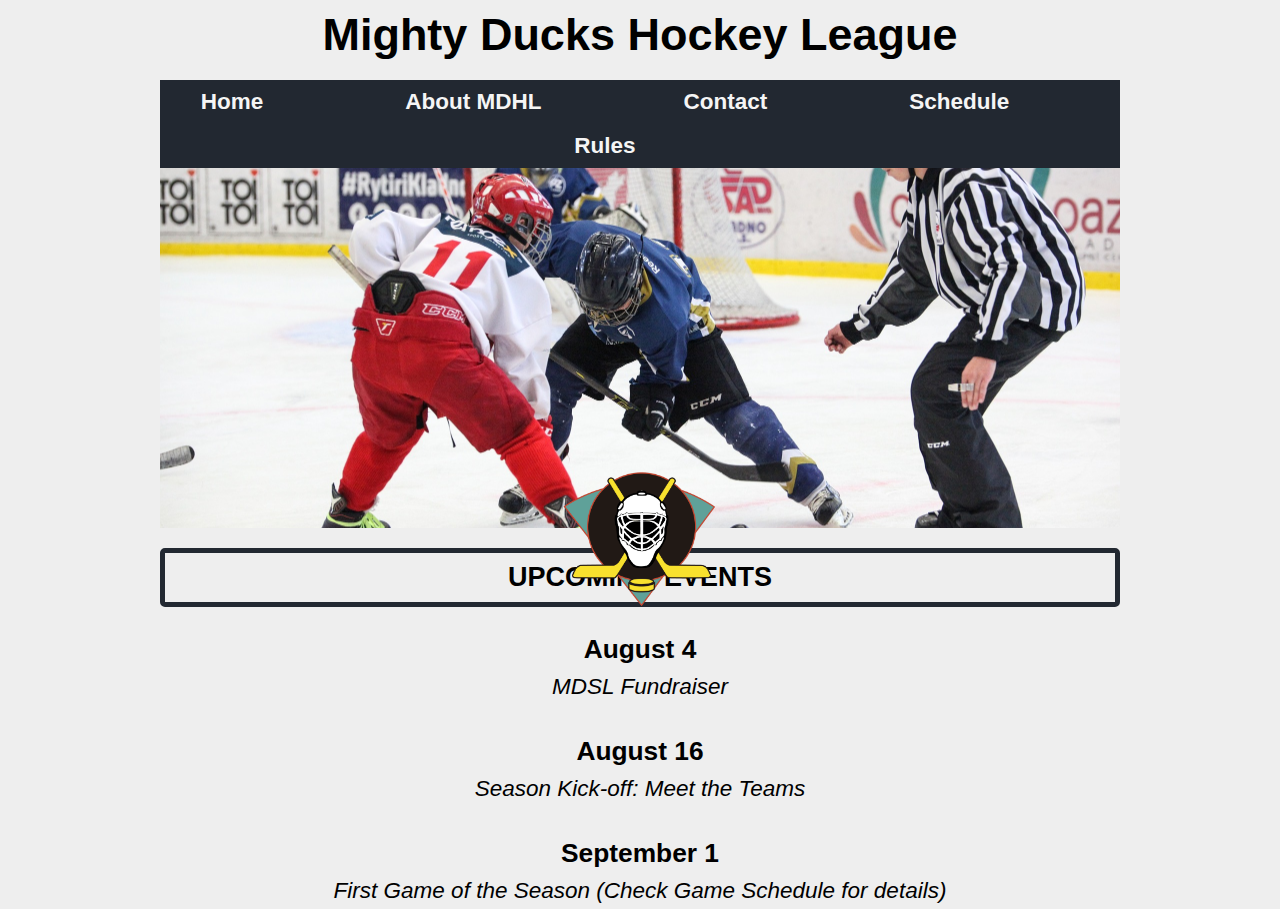
<file: index.html>
<!DOCTYPE html>
<html lang="en">
<head>
    <meta charset="UTF-8">
    <meta http-equiv="X-UA-Compatible" content="IE=edge">
    <meta name="viewport" content="width=device-width, initial-scale=1.0">
    <title>TASK 3</title>
</head>
<body>
    <link rel="stylesheet" href="./Personal_style.css"><!--  PERSONAL DESIGN    --> 

    <h1>Mighty Ducks Hockey League</h1>   

<nav>   
<a class="nav-item" href="./index.html">Home</a> 
<a class="nav-item" href="./about.html">About MDHL</a> 
<a class="nav-item" href="./contact.html">Contact</a> 
<a class="nav-item" href="./schedule.html">Schedule</a> 
<a class="nav-item" href="./rules.html">Rules</a> 
<img src="./Assets/design1_image1.jpg" alt="design_image">    
<img id="nav-logo" src="./Assets/Logo2.png" alt="logo">
</nav>

<div>
    <h2 id="subtittle">UPCOMING EVENTS</h2> 
</div>


    <section class="principal-section">
        <dl class="txt">
            <dt> <h3>August 4</h3></dt>
            <dd><i>MDSL Fundraiser</i></dd>
        
        <dt><h3>August 16</h3></dt> 
            <dd><i>Season Kick-off: Meet the Teams</i></dd>
        
            <dt><h3>September 1</h3></dt>
            <dd><i>First Game of the Season (Check Game Schedule for details)</i></dd>
    
        </dl>
     
        
    </section>
    
</body>
</html>
</file>
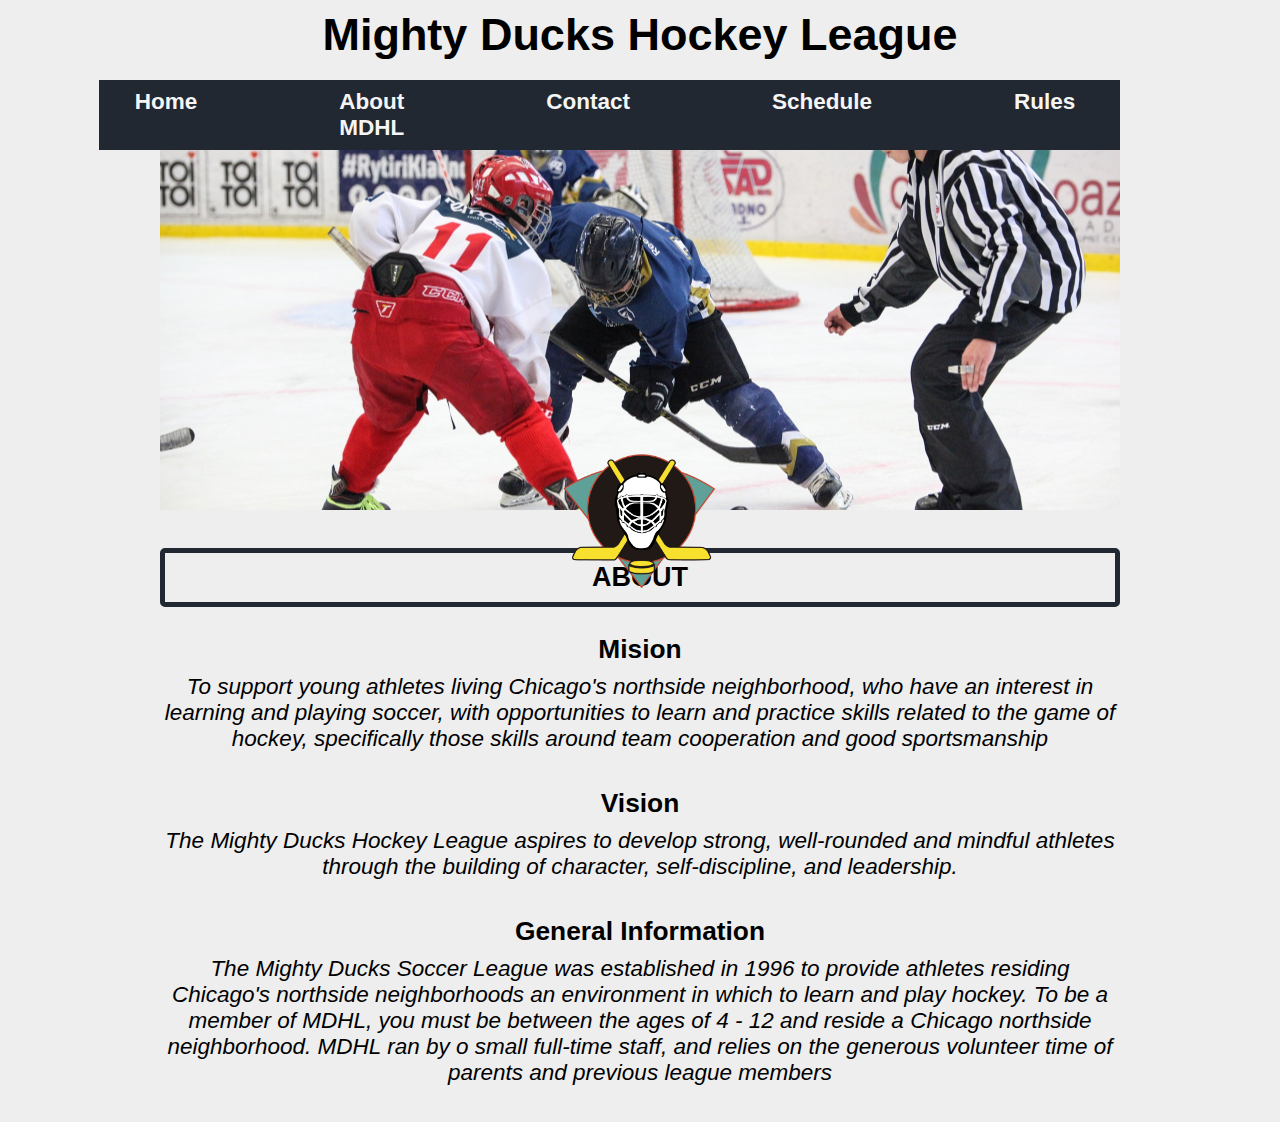
<file: about.html>
<!DOCTYPE html>
<html lang="en">
<head>
    <meta charset="UTF-8">
    <meta http-equiv="X-UA-Compatible" content="IE=edge">
    <meta name="viewport" content="width=device-width, initial-scale=1.0">
    <title>About</title>
</head>
<body>
    <link rel="stylesheet" href="./Personal_style.css"><!--  PERSONAL DESIGN    --> 

    <h1>Mighty Ducks Hockey League</h1> 
    <nav>  
        <div class="nav-box"> <a class="nav-item" href="./index.html">Home</a> 
            <a class="nav-item" href="./about.html">About MDHL</a> 
            <a class="nav-item" href="./contact.html">Contact</a> 
            <a class="nav-item" href="./schedule.html">Schedule</a> 
            <a class="nav-item" href="./rules.html">Rules</a> </div> 
       
        <img src="./Assets/design1_image1.jpg" alt="design_image">    
        <img id="nav-logo" src="./Assets/Logo2.png" alt="logo">
        </nav>

        <div>
            <h2 id="subtittle">ABOUT</h2> 
        </div>
    
    <section class="principal-section">    
            <dl class="txt">
                <dt> <h3>Mision</h3></dt>
                <dd><i>To support young athletes living Chicago's northside neighborhood, who have an interest in
                    learning and playing soccer, with opportunities to learn and practice skills related to the game of
                    hockey, specifically those skills around team cooperation and good sportsmanship
                    </i></i></dd>
            
            <dt><h3>Vision</h3></dt> 
                <dd><i>The Mighty Ducks Hockey League aspires to develop strong, well-rounded and mindful athletes through the building of character, self-discipline, and leadership.</i></dd>
            
                <dt><h3>General Information</h3></dt>
                <dd><i>The Mighty Ducks Soccer League was established in 1996 to provide athletes residing
                    Chicago's northside neighborhoods an environment in which to learn and play hockey.
                    To be a member of MDHL, you must be between the ages of 4 - 12 and reside a Chicago northside
                    neighborhood. MDHL ran by o small full-time staff, and relies on the generous volunteer time of
                    parents and previous league members</i></dd>
        
            </dl>
            
            
    </section>

</body>
</html>
</file>
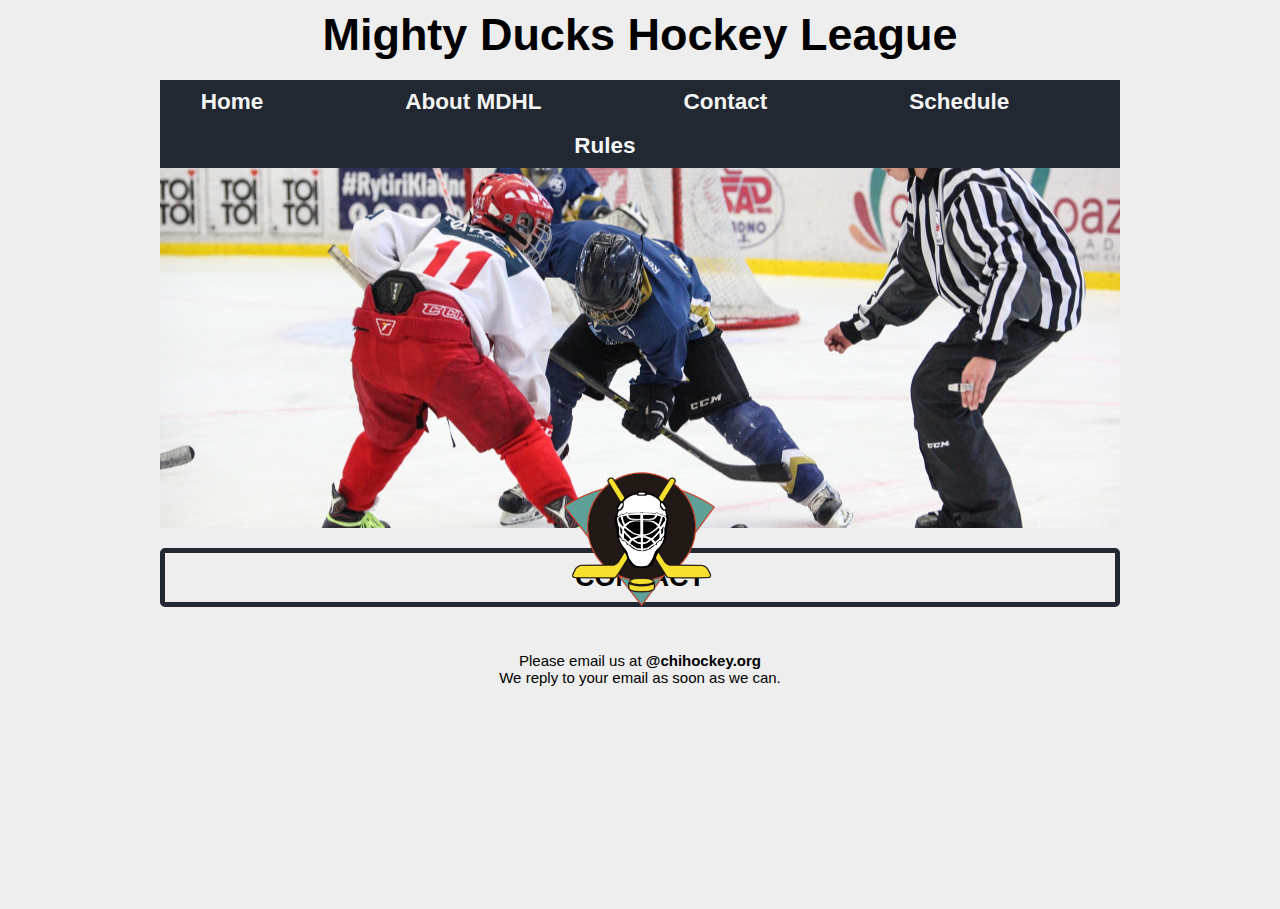
<file: contact.html>
<!DOCTYPE html>
<html lang="en">
<head>
    <meta charset="UTF-8">
    <meta http-equiv="X-UA-Compatible" content="IE=edge">
    <meta name="viewport" content="width=device-width, initial-scale=1.0">
    <title>Contact</title>
</head>
<body>
    <link rel="stylesheet" href="./Personal_style.css"><!--  PERSONAL DESIGN    --> 

    <h1>Mighty Ducks Hockey League</h1> 
    <nav>   
        <a class="nav-item" href="./index.html">Home</a> 
        <a class="nav-item" href="./about.html">About MDHL</a> 
        <a class="nav-item" href="./contact.html">Contact</a> 
        <a class="nav-item" href="./schedule.html">Schedule</a> 
        <a class="nav-item" href="./rules.html">Rules</a> 
        <img src="./Assets/design1_image1.jpg" alt="design_image">    
        <img id="nav-logo" src="./Assets/Logo2.png" alt="logo">
        </nav>     
        <div>
            <h2 id="subtittle">CONTACT</h2> 
        </div> 

        <section class="principal-section-ms">                      
                <p>Please email us at <b>@chihockey.org </b>    <br>           
              We reply to your email as soon as we can.</p>
            
            
        </section>
        
</body>
</html>
</file>
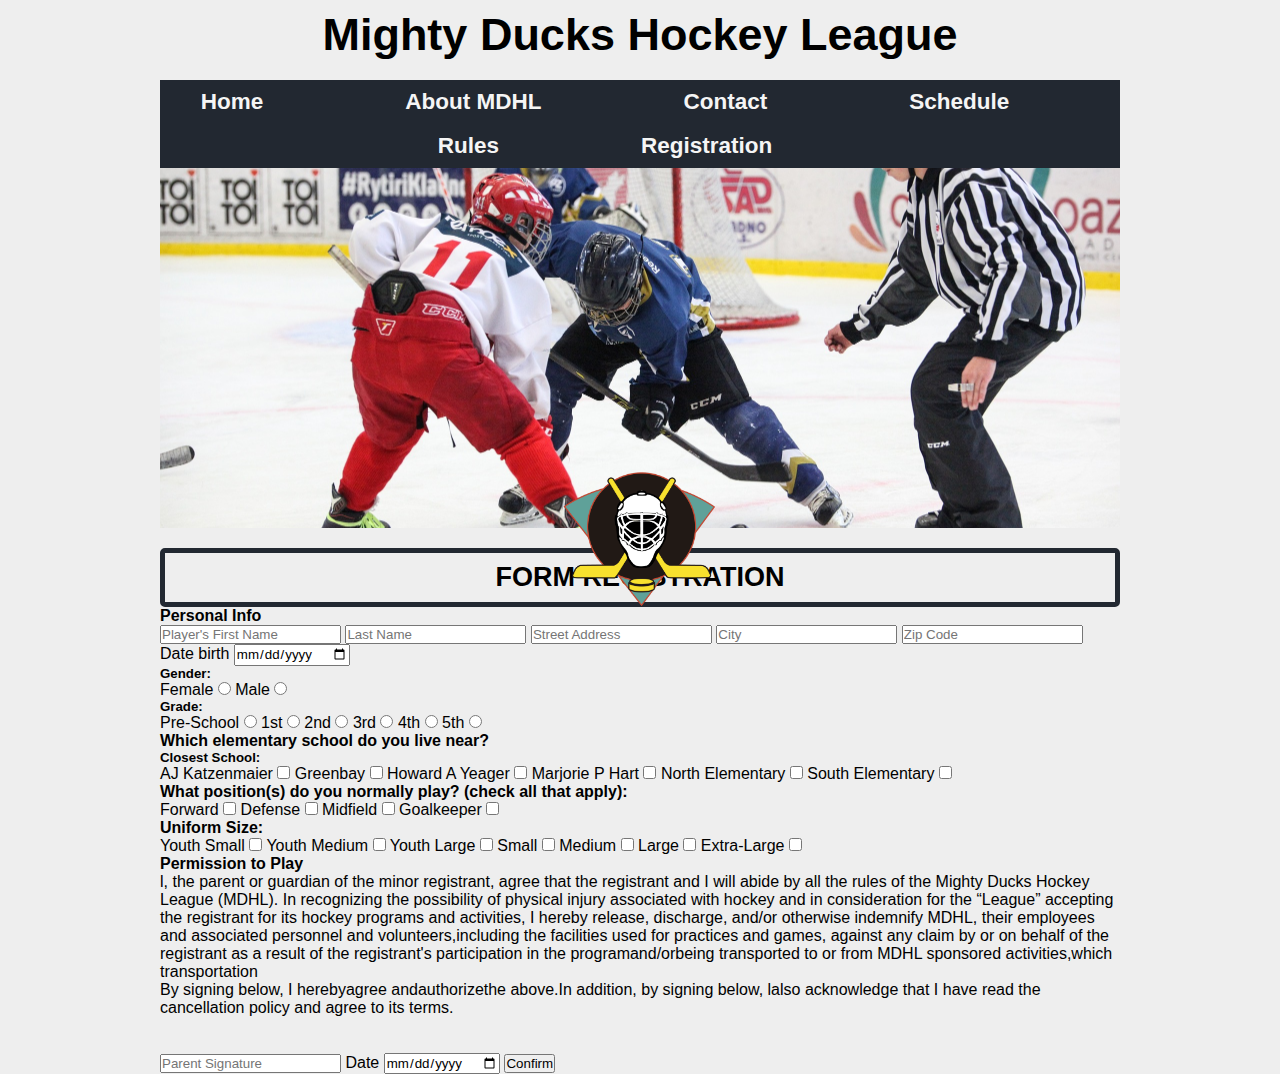
<file: registration.html>
<!DOCTYPE html>
<html lang="en">
<head>
    <meta charset="UTF-8">
    <meta http-equiv="X-UA-Compatible" content="IE=edge">
    <meta name="viewport" content="width=device-width, initial-scale=1.0">
    <title>TASK 3</title>
</head>
<body>
    <link rel="stylesheet" href="./Personal_style.css"><!--  PERSONAL DESIGN    --> 

    <h1>Mighty Ducks Hockey League</h1>   

<nav>   
<a class="nav-item" href="./index.html">Home</a> 
<a class="nav-item" href="./about.html">About MDHL</a> 
<a class="nav-item" href="./contact.html">Contact</a> 
<a class="nav-item" href="./schedule.html">Schedule</a> 
<a class="nav-item" href="./rules.html">Rules</a> 
<a class="nav-item" href="./registration.html">Registration</a>
<img src="./Assets/design1_image1.jpg" alt="design_image">    
<img id="nav-logo" src="./Assets/Logo2.png" alt="logo">
</nav>

<div>
    <h2 id="subtittle">FORM REGISTRATION</h2> 
</div>

<section class="form-section">
    <form action="./show_data.html">
        <h4>Personal Info</h4>
        <input class="controls" type="text" name="name"  placeholder="Player's First Name">
        <input class="controls" type="text" name="last_name" id placeholder="Last Name">
        <input class="controls" type="text" name="address" placeholder="Street Address">
        <input class="controls" type="text" name="city" placeholder="City">
        <input class="controls" type="text" name="zip_code" placeholder="Zip Code">
        <label >
        Date birth
        <input class="controls" type="date" name="bith_date" placeholder="Birth Date (mm/dd/yyyy)">
        </label>
        
        <section class="section-check">
            <h5>Gender:</h5>
            <label>
            Female  
            <input class="controls-check" type="radio" name="gender_f" placeholder="">    
            </label>
            <label>
            Male  
            <input class="controls-check" type="radio" name="gender_m" placeholder="">    
            </label>    
        </section>
        <section class="section-check"> 
            <h5>Grade:</h5>
            <label>
            Pre-School  
            <input class="controls-check" type="radio" name="grade_pre" placeholder="">    
            </label>
            <label>
            1st  
            <input class="controls-check" type="radio" name="grade_1" placeholder="">    
            </label>
            <label>
            2nd 
            <input class="controls-check" type="radio" name="grade_2" placeholder="">    
            </label>
            <label>
            3rd 
            <input class="controls-check" type="radio" name="grade_3" placeholder="">    
            </label>
            <label>
            4th 
            <input class="controls-check" type="radio" name="grade_4" placeholder="">    
            </label>
            <label>
            5th
            <input class="controls-check" type="radio" name="grade_5" placeholder="">    
            </label>   
        </section>
        


        <section class="section-check">
        <h4>Which elementary school do you live near?</h4>
        <h5>Closest School:</h5>
        <label>
        AJ Katzenmaier  
        <input class="controls-check" type="checkbox" name="school_aj" placeholder="">    
        </label>
        <label>
        Greenbay
        <input class="controls-check" type="checkbox" name="school_green" placeholder="">    
        </label>
        <label>
        Howard A Yeager  
        <input class="controls-check" type="checkbox" name="school_howard" placeholder="">    
        </label>
        <label>
        Marjorie P Hart
        <input class="controls-check" type="checkbox" name="school_marjorie" placeholder="">    
        </label>
        <label>
        North Elementary
        <input class="controls-check" type="checkbox" name="school_north" placeholder="">    
        </label>
        <label>
        South Elementary
        <input class="controls-check" type="checkbox" name="school_south" placeholder="">    
        </label>
        </section>
        
        
        <section class="section-check">
        <h4>What position(s) do you normally play? (check all that apply):</h4>       
        <label>
        Forward 
        <input class="controls-check" type="checkbox" name="pos_for" placeholder="">    
        </label>
        <label>
        Defense 
        <input class="controls-check" type="checkbox" name="pos_def" placeholder="">    
        </label>
        <label>
        Midfield 
        <input class="controls-check" type="checkbox" name="pos_mid" placeholder="">    
        </label>
        <label>
        Goalkeeper 
        <input class="controls-check" type="checkbox" name="pos_goal" placeholder="">    
        </label>
        </section>

        <section class="section-check">
            <h4>Uniform Size:</h4>       
            <label>
            Youth Small
            <input class="controls-check" type="checkbox" name="youth_s" placeholder="">    
            </label>
            <label>
           Youth Medium
            <input class="controls-check" type="checkbox" name="youth_m" placeholder="">    
            </label>
            <label>
           Youth Large 
            <input class="controls-check" type="checkbox" name="youth_l" placeholder="">    
            </label>
            <label>
            Small 
            <input class="controls-check" type="checkbox" name="s" placeholder="">    
            </label>
            <label>
            Medium 
            <input class="controls-check" type="checkbox" name="m" placeholder="">    
            </label>
            <label>
            Large 
            <input class="controls-check" type="checkbox" name="l" placeholder="">    
            </label>
            <label>
            Extra-Large 
            <input class="controls-check" type="checkbox" name="e-l" placeholder="">    
            </label>
            </section>
        

        <h4>Permission to Play</h4>
        <p>l, the parent or guardian of the minor registrant, agree that the registrant and I will abide by all the
            rules of the Mighty Ducks Hockey League (MDHL). In recognizing the possibility of physical injury
            associated with hockey and in consideration for the “League” accepting the registrant for its
            hockey programs and activities, I hereby release, discharge, and/or otherwise indemnify MDHL,
            their employees and associated personnel and volunteers,including the facilities used for
            practices and games, against any claim by or on behalf of the registrant as a result of the
            registrant's participation in the programand/orbeing transported to or from MDHL sponsored activities,which transportation
            <br>
            By signing below, I herebyagree andauthorizethe above.In addition, by signing below, lalso acknowledge that I have read the cancellation policy and agree to its terms.
        </p> 
        <label>
            <input class="controls" type="text" name="parent_signature"  placeholder="Parent Signature">   
        </label>
        
            
        <label >
            Date
            <input class="controls" type="date" name="date"  placeholder="Date">   
        </label>
           
            
        
        
        <input class="botons" type="submit" value="Confirm">
    </form>
  </section>
    
</body>
</html>
</file>
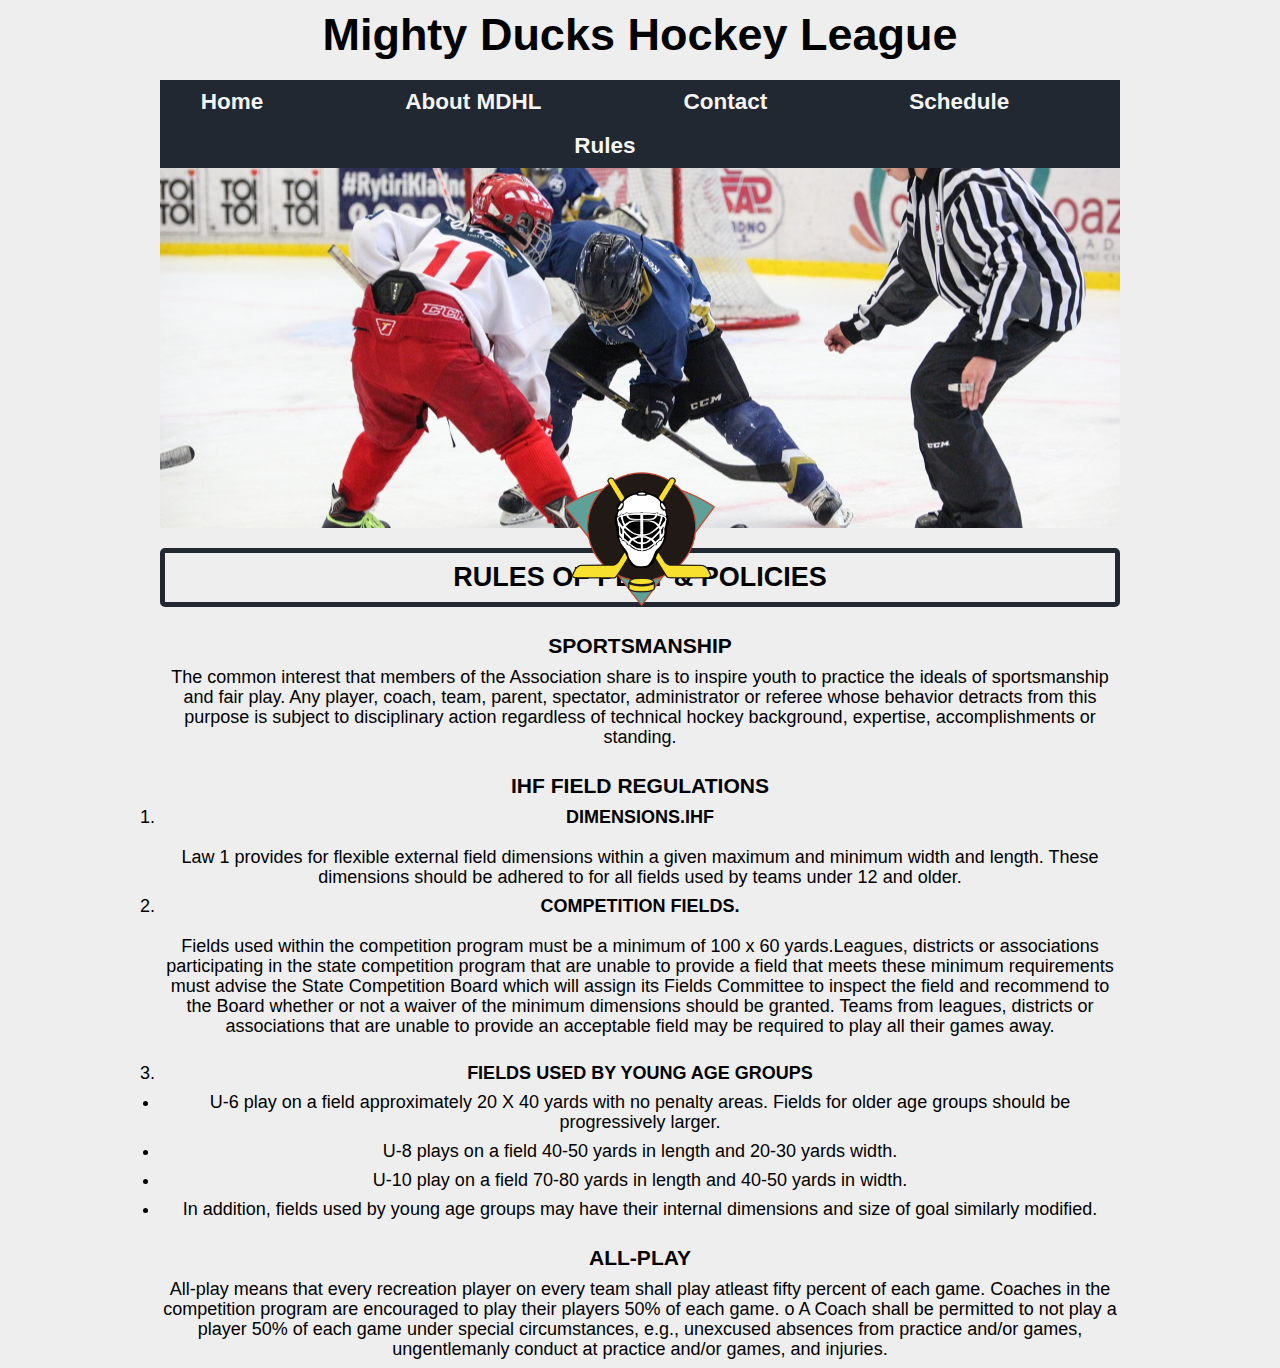
<file: rules.html>
<!DOCTYPE html>
<html lang="en">
<head>
    <meta charset="UTF-8">
    <meta http-equiv="X-UA-Compatible" content="IE=edge">
    <meta name="viewport" content="width=device-width, initial-scale=1.0">
    <title>TASK 2 PERSONAL DESIGN</title>
</head>
<body>
    <link rel="stylesheet" href="./Personal_style.css"><!--  PERSONAL DESIGN    --> 

    <h1>Mighty Ducks Hockey League</h1>   

    <nav>   
        <a class="nav-item" href="./index.html">Home</a> 
        <a class="nav-item" href="./about.html">About MDHL</a> 
        <a class="nav-item" href="./contact.html">Contact</a> 
        <a class="nav-item" href="./schedule.html">Schedule</a> 
        <a class="nav-item" href="./rules.html">Rules</a> 
        <img src="./Assets/design1_image1.jpg" alt="design_image">    
        <img id="nav-logo" src="./Assets/Logo2.png" alt="logo">
        </nav>

<div>
    <h2 id="subtittle">RULES OF PLAY & POLICIES</h2> 
</div>


    <section class="list-rules">
      
            <dl>
            <dt> <h3>SPORTSMANSHIP</h3></dt>
            <dd>The common interest that members of the Association share is to inspire
                youth to practice the ideals of sportsmanship and fair play. Any player, coach,
                team, parent, spectator, administrator or referee whose behavior detracts from
                this purpose is subject to disciplinary action regardless of technical hockey
                background, expertise, accomplishments or standing.</dd>
            </dl>   

        <ol><h3>IHF FIELD REGULATIONS</h3>
            <li><h4> DIMENSIONS.IHF</h4> <br> Law 1 provides for flexible external field dimensions within
                a given maximum and minimum width and length. These dimensions should be
                adhered to for all fields used by teams under 12 and older. </li>
                <li><h4>COMPETITION FIELDS.</h4><br> Fields used within the competition program must be
                    a minimum of 100 x 60 yards.Leagues, districts or associations participating in
                    the state competition program that are unable to provide a field that meets these
                    minimum requirements must advise the State Competition Board which will
                    assign its Fields Committee to inspect the field and recommend to the Board
                    whether or not a waiver of the minimum dimensions should be granted. Teams
                    from leagues, districts or associations that are unable to provide an acceptable
                    field may be required to play all their games away.</li>
                    <li><ul><h4>FIELDS USED BY YOUNG AGE GROUPS</h4> </ul> </li></ol> 
                        <li>U-6 play on a field approximately 20 X 40 yards with no penalty areas. Fields
                            for older age groups should be progressively larger.</li> 
                       <li>U-8 plays on a field 40-50 yards in length and 20-30 yards width.</li> 
                        <li>U-10 play on a field 70-80 yards in length and 40-50 yards in width.</li> 
                       <li>In addition, fields used by young age groups may have their internal dimensions and size of goal similarly modified.</li> 
                        
               
            <dt><h3>ALL-PLAY</h3></dt>
            <dd>All-play means that every recreation player on every team shall play atleast
                fifty percent of each game. Coaches in the competition program are encouraged
                to play their players 50% of each game.
                o A Coach shall be permitted to not play a player 50% of each game
                under special circumstances, e.g., unexcused absences from practice
                and/or games, ungentlemanly conduct at practice and/or games, and
                injuries.</dd>
              
    </section>
    
</body>
</html>
</file>
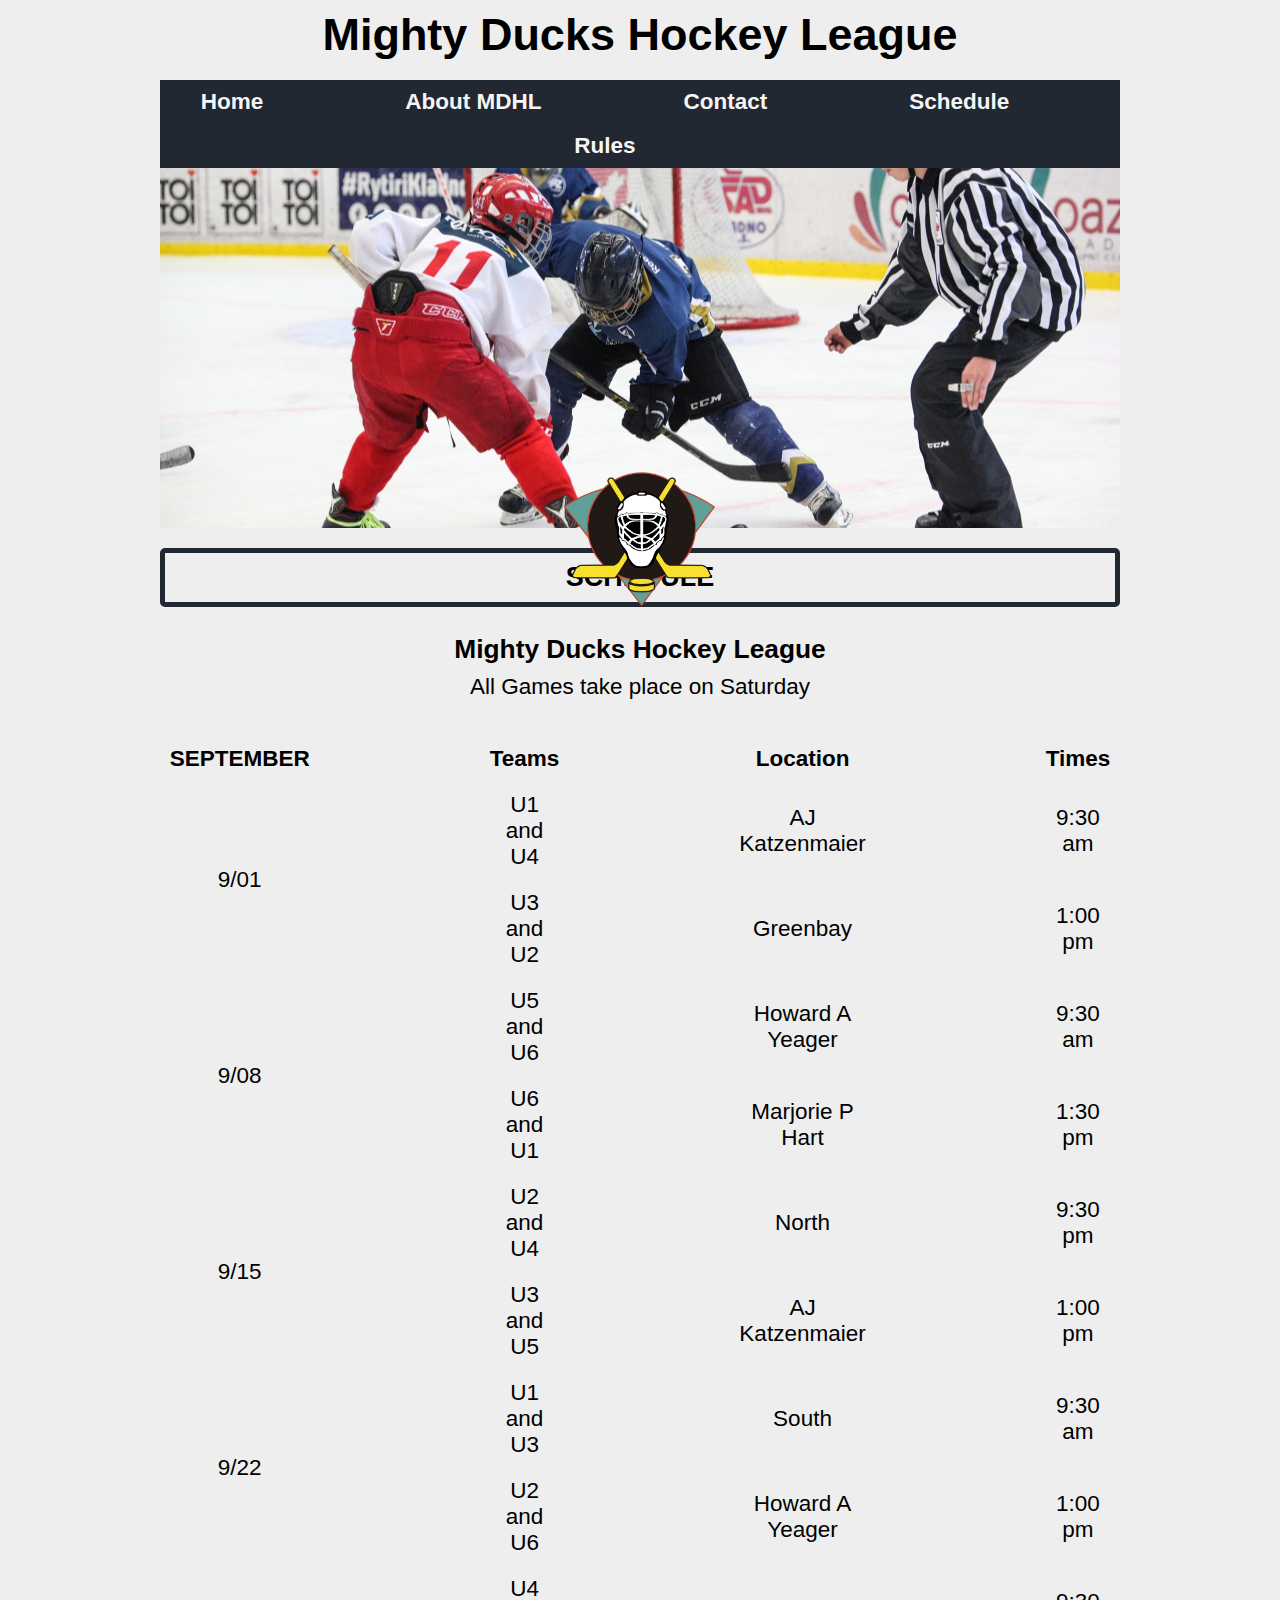
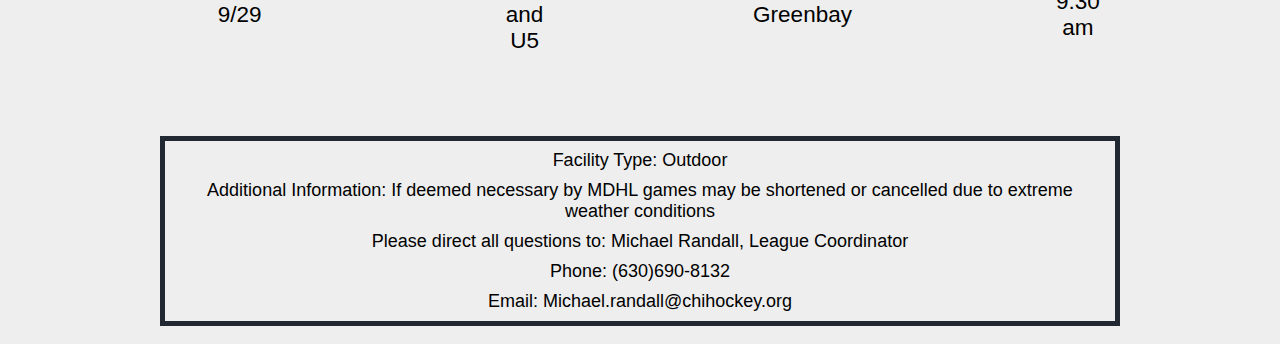
<file: schedule.html>
<!DOCTYPE html>
<html lang="en">
<head>
    <meta charset="UTF-8">
    <meta http-equiv="X-UA-Compatible" content="IE=edge">
    <meta name="viewport" content="width=device-width, initial-scale=1.0">
    <title>TASK 2 PERSONAL DESIGN</title>
</head>
<body>
    <link rel="stylesheet" href="./Personal_style.css"><!--  PERSONAL DESIGN    --> 

    <h1>Mighty Ducks Hockey League</h1>   

    <nav>   
        <a class="nav-item" href="./index.html">Home</a> 
        <a class="nav-item" href="./about.html">About MDHL</a> 
        <a class="nav-item" href="./contact.html">Contact</a> 
        <a class="nav-item" href="./schedule.html">Schedule</a> 
        <a class="nav-item" href="./rules.html">Rules</a> 
        <img src="./Assets/design1_image1.jpg" alt="design_image">    
        <img id="nav-logo" src="./Assets/Logo2.png" alt="logo">
        </nav>

<div>
    <h2 id="subtittle">SCHEDULE</h2> 
</div>


    <section class="principal-section">
        <h3>Mighty Ducks Hockey League</h3>
        <p>All Games take place on Saturday</p>
        <table class="schedule">
            <tr>
                <th>SEPTEMBER</th>
                <th>Teams</th>
                <th>Location</th>
                <th>Times</th>
            </tr>
            <tr>
                <td rowspan="2">9/01</td>
                <td>U1 and U4</td>
                <td>AJ Katzenmaier</td>
                <td>9:30 am</td>
            </tr>
            <tr>
                <td >U3 and U2</td>
                <td>Greenbay</td>
                <td>1:00 pm</td>
            </tr>
            <tr>
                <td rowspan="2">9/08</td>
                <td>U5 and U6</td>
                <td>Howard A Yeager</td>
                <td>9:30 am</td>
            </tr>
            <tr>
                <td>U6 and U1</td>
                <td>Marjorie P Hart</td>
                <td>1:30 pm</td>
            </tr>
            <tr>
                <td rowspan="2">9/15</td>
                <td>U2 and U4</td>
                <td>North</td>
                <td>9:30 pm</td>
            </tr>
            <tr>
                <td>U3 and U5</td>
                <td>AJ Katzenmaier</td>
                <td>1:00 pm</td>
            </tr>
            <tr>
                <td rowspan="2">9/22</td>
                <td>U1 and U3</td>
                <td>South</td>
                <td>9:30 am</td>
            </tr>
            <tr>
                <td>U2 and U6</td>
                <td>Howard A Yeager</td>
                <td>1:00 pm</td>
            </tr>
            <tr>
                <td>9/29</td>
                <td>U4 and U5</td>
                <td>Greenbay</td>
                <td>9:30 am</td>
            </tr>
        </table>

        
    </section>
    <section class="center-txt">
        <p>Facility Type: Outdoor</p>
        <p>Additional Information: If deemed necessary by MDHL games may be shortened or cancelled due to extreme weather conditions</p>
        <p>Please direct all questions to: Michael Randall, League Coordinator</p>
        <p>Phone: (630)690-8132</p>
        <p>Email: Michael.randall@chihockey.org</p>
    </section>
    
</body>
</html>
</file>
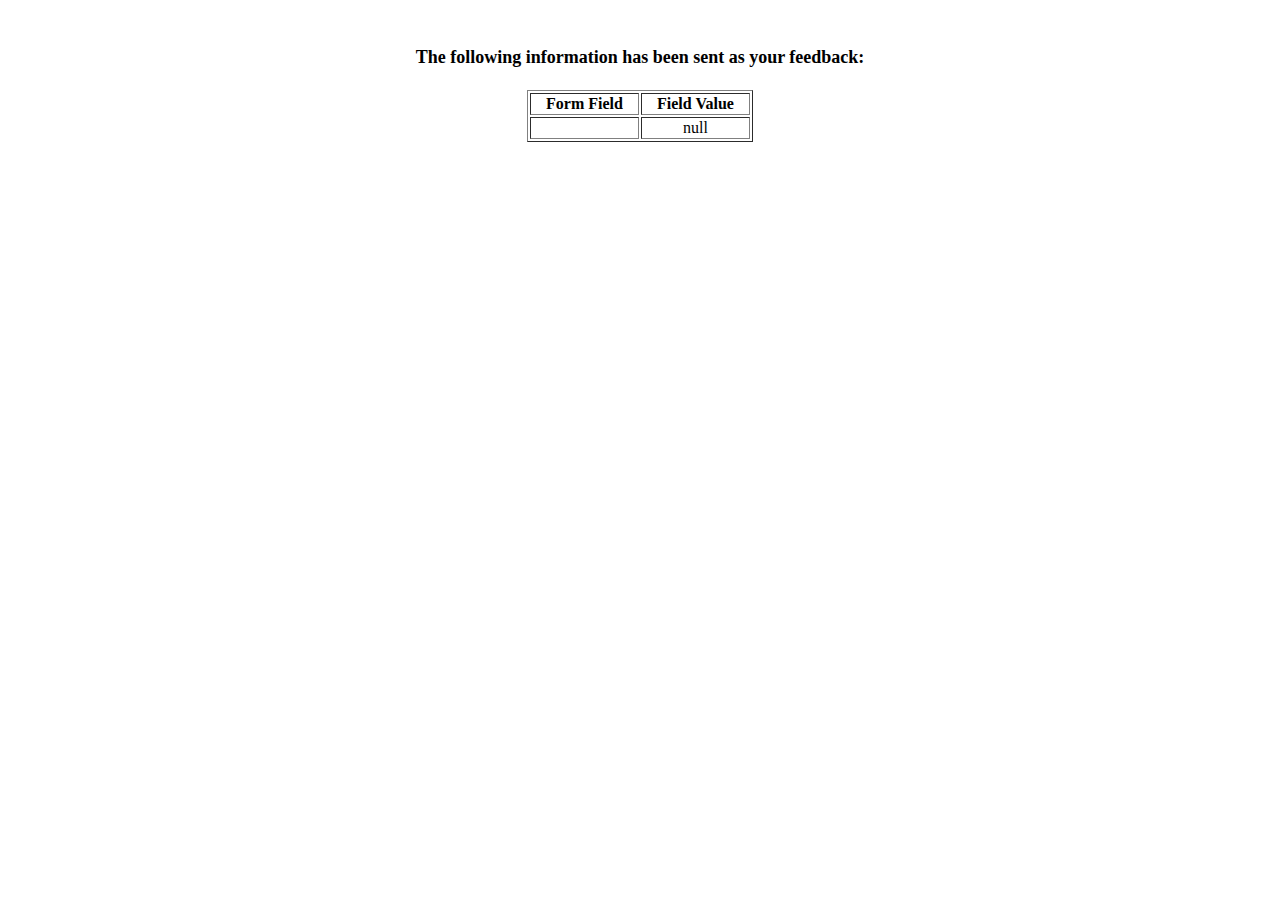
<file: show_data.html>
<html>
<head>
<title>Feedback Sent</title>
</head>
<body>
<p align=center>&nbsp;</p>
<h1 align=center><font size="+1">The following information has been sent as your
  feedback:</font></h1>

<table border="1" align=center width="226">
  <tr>
    <th align="center">Form Field</th>
    <th align="center">Field Value</th>
  </tr>

<script language="javascript">
var args = location.search.substr(1).split('&');
for (var i = 0; i < args.length; ++i) {
  var parts = args[i].split('=');
  if (parts != null) {
    var field = parts[0];
    var value = parts[1];
    if (value == null) {
      value = "null"
    }
    else {
      value = '"' + unescape(value.replace(/\+/g, ' ')) + '"';
    }

    document.writeln('<tr><td align="center">' + field + '</td>');
    document.writeln('<td align="center">' + value + '</td></tr>');
  }
}
</script>

<noscript>
<tr><td>
<p>You need to turn on Javascript in your browser.</p>

<p>In Microsoft Internet Explorer 4 or greater:</p>
<ul>
<li>From the "Tools" menu (in IE 4, it's the "View" menu), select "Internet Options".</li>
<li>Click on the "Security" tab.</li>
<li>Click on the "Custom Level" button. (In IE 4, select "Custom"
and then click on "Settings...".)</li>
<li>Under "Active scripting" make sure "Enable" is selected.</li>
</ul>

<p>In Netscape version 4 or greater:</p>
<ul>
<li>From the <b>Edit</b> menu, select <b>Preferences</b>.</li>
<li>In the <b>Category</b> list on the left, click on the word "Advanced".</li>
<li>In the panel on the right, make sure "Enable JavaScript" is checked.</li>
<li>Click the <b>OK</b> button.</li>
</ul>

</td></tr>
</noscript>

</table>
</body>
</html>
</file>
<file: Personal_style.css>
*{
  margin: 0;  
  font-family: Montserrat, sans-serif;
  padding: 0;
  box-sizing: border-box;
  color: 222831;
}
body{
min-height: 100vh;
background-color: #EEEEEE;
margin: auto;
margin-top: 1vh;
width: 960px;
}
/* Tittle */
h1{
min-height: 2vh;
font-size: 5vh;
margin: 1vh;
margin-bottom: 2%;
text-align:center;
top: 2vh;
left: 10vh;
}

nav{
    background-color: #222831;
    height: 40vh;
    display: flex;  
    flex-wrap: wrap;
    margin-bottom: 12vh;
    justify-content: center;
    align-items: center;
}
    

.nav-item:hover{
    background-color: #EEEEEE;
    color: #222831
}
.nav-box{
    display: flex;
    justify-content: space-evenly;

}
/*NAV ITEMS*/
.nav-item{   
    width: auto;
    font-weight: 600;
    z-index: 1;
    font-size: 2.5vh;
    background-color: #222831;
    color: whitesmoke;
    padding: 1vh 4vh;
    text-decoration: none;
    margin: 0 70px 0px 0px;
    }
/*Image Nav*/
nav img {   
z-index: 1;   
/*position: relative;*/
/*top: 4%;*/
align-self: flex-end;
width: 100%;
height: 40vh;
object-fit:cover; 
justify-content: center;
}


#subtittle{
font-size: 3vh;
border: #222831 5px solid;
width: 100%;
left: 0;
margin-top: 1rem;
text-align: center;
padding: 1vh;
border-radius: 5px;
}

/*Logo*/
#nav-logo{
position: relative;
z-index:3;
top: -17%;
width: 100%;
height: 40%;
margin: 0%;
object-fit: contain;
text-align: center;
}

.principal-section{
margin-top: 3vh;
display: block;
width: 100%;
font-size: 2.5vh;
text-align: center;
}

.principal-section dt,h3,p{
    margin-bottom: 1vh;
    right: -31vh;
}

.principal-section dd,p{
    margin-bottom: 4vh;
    right: -65vh;
}

.txt{
 justify-content: center;
}

.schedule{
    
    justify-content: center;
    display: flex;
    align-items: center;
    font-size: 2.5vh;
    margin-bottom: 8vh;
    width: 100%;
    border-collapse: collapse;
}

.schedule th,td{
padding: 10px 10vh;
}

.center-txt{
    border: #222831 5px solid;
    margin-bottom: 2vh;
}
.center-txt p{   
    margin: 1vh;
    text-align: center;
    font-size: 2vh;
}

.list-rules{
margin-top: 3vh;
width: 100%;
font-size: 2vh;
text-align: center;
}

.list-rules h3,ul{
    margin-top: 3vh;
}

.list-rules dd,li{
    margin-top: 1vh;
    margin-bottom: 1vh;
    line-height: 20px;
}

.principal-section-ms{
    margin: 5vh;
    font-size: 15px;
    text-align: center;
}
</file>
